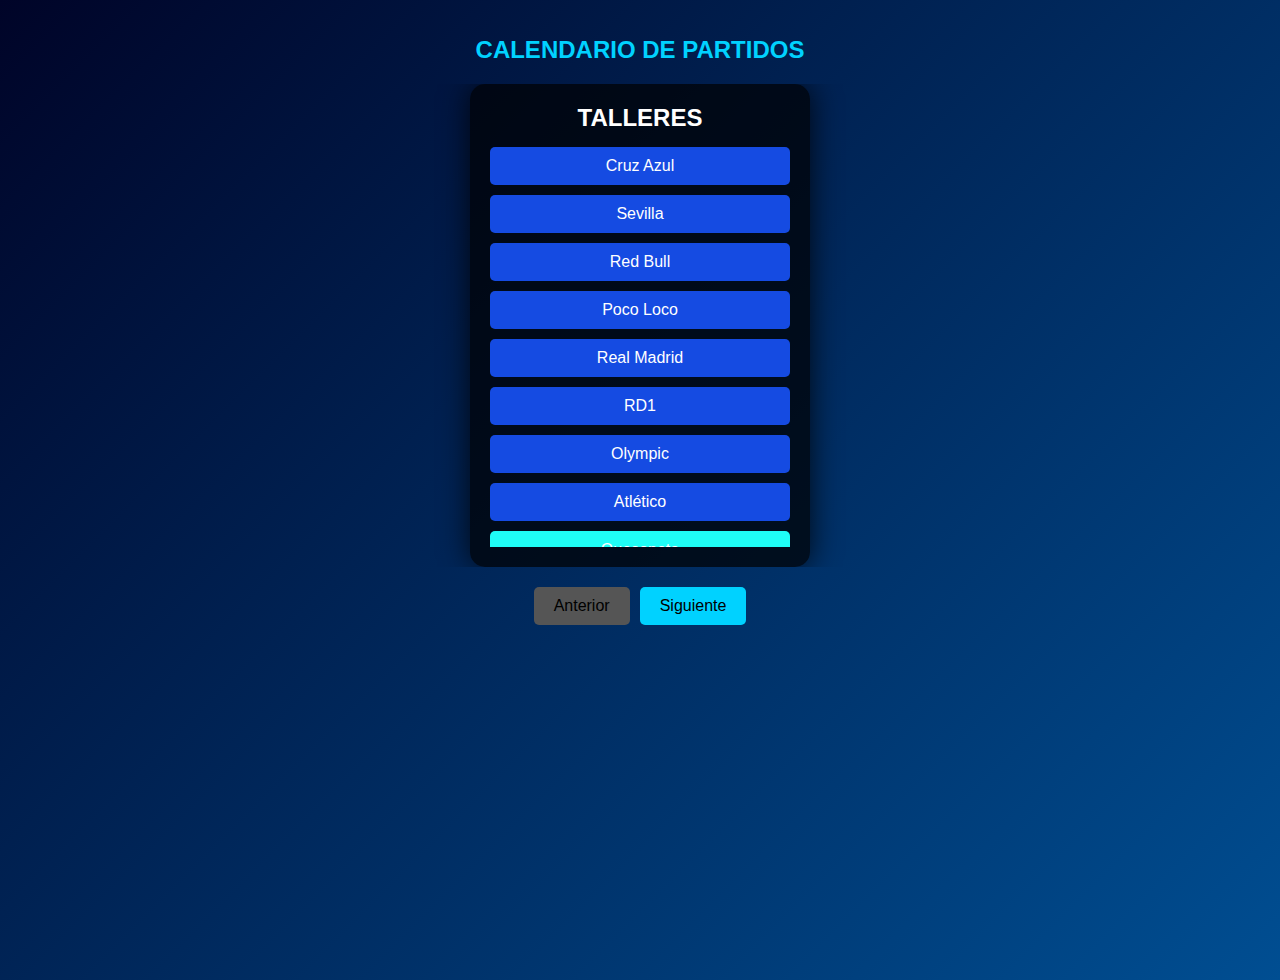
<file: grupo1.html>
<!DOCTYPE html>
<html lang="es">

<head>
    <meta charset="UTF-8">
    <meta name="viewport" content="width=device-width, initial-scale=1.0">
    <title>Calendario de Partidos</title>
    <style>
        body {
            display: flex;
            justify-content: center;
            align-items: flex-start;
            height: 100vh;
            margin: 0;
            background: linear-gradient(135deg, #000428, #004e92);
            color: white;
            font-family: 'Roboto', sans-serif;
            overflow-x: hidden;
            overflow-y: auto;
            padding-bottom: 80px;
        }

        .container {
            width: 100%;
            max-width: 900px;
            padding: 20px;
            box-sizing: border-box;
            text-align: center;
        }

        @media (max-width: 600px) {
            .card-container {
                display: flex;
                flex-direction: column;
                gap: 10px;
                overflow: visible;
            }

            .card {
                min-width: 100%;
                max-width: 100%;
                transform: scale(1);
                position: relative;
                margin: 0;
                box-shadow: none;
            }

            h1 {
                font-size: 20px;
            }

            .team-name {
                font-size: 20px;
            }

            .nav-button {
                padding: 8px 15px;
                font-size: 14px;
            }

            .match-item {
                padding: 8px;
                font-size: 14px;
            }
        }

        h1 {
            font-size: 24px;
            margin-bottom: 20px;
            color: #00d2ff;
            text-transform: uppercase;
        }

        .card-container {
            display: flex;
            flex-direction: row;
            overflow: hidden;
            max-width: 100%;
            position: relative;
            min-height: 300px;
            gap: 20px;
            justify-content: center;
        }

        .card {
            min-width: 300px;
            max-width: 400px;
            background: rgba(0, 0, 0, 0.7);
            border-radius: 15px;
            box-shadow: 0 0 30px rgba(0, 0, 0, 0.8);
            padding: 20px;
            transform: scale(0.5);
            transition: transform 0.3s ease, opacity 0.3s ease;
            opacity: 0;
            position: absolute;
        }

        .card.active {
            transform: scale(1);
            opacity: 1;
            position: relative;
        }

        .team-name {
            font-size: 24px;
            font-weight: bold;
            color: #ffffff;
            margin-bottom: 15px;
            text-transform: uppercase;
        }

        .match-list {
            list-style: none;
            padding: 0;
            margin: 0;
            max-height: 400px;
            overflow-y: auto;
        }

        .match-item {
            padding: 10px;
            background: rgba(255, 255, 255, 0.1);
            border-radius: 5px;
            margin-bottom: 10px;
            cursor: default;
            user-select: none;
            transition: background-color 0.2s ease;
        }

        /* Estilos para los estados de los partidos */
        .match-item.jugado {
            background-color: #154be2; /* Verde para jugado */
        }

        .match-item.pendiente {
            background-color: #ff0707; /* Amarillo para pendiente */
        }

        .match-item.reprogramado {
            background-color: #1ffdf6; /* Rojo para reprogramado */
        }

        .navigation {
            margin-top: 20px;
            display: flex;
            justify-content: center;
            gap: 10px;
        }

        .nav-button {
            padding: 10px 20px;
            background-color: #00d2ff;
            color: #000;
            border: none;
            border-radius: 5px;
            cursor: pointer;
            font-size: 16px;
            transition: background-color 0.3s ease;
        }

        .nav-button:disabled {
            background-color: #555;
            cursor: not-allowed;
        }
    </style>
</head>

<body>
    <div class="container">
        <h1>Calendario de Partidos</h1>
        <div class="card-container">
            <div class="card active" data-team="Talleres">
                <div class="team-name">Talleres</div>
                <ul class="match-list">
                    <li class="match-item jugado">Cruz Azul</li>
                    <li class="match-item jugado">Sevilla</li>
                    <li class="match-item jugado">Red Bull</li>
                    <li class="match-item jugado">Poco Loco</li>
                    <li class="match-item jugado">Real Madrid</li>
                    <li class="match-item jugado">RD1</li>
                    <li class="match-item jugado">Olympic</li>
                    <li class="match-item jugado">Atlético</li>
                    <li class="match-item reprogramado">Quesoneta</li>
                    <li class="match-item pendiente">Borussia Dortmund</li>
                    <li class="match-item pendiente">Galaxy</li>
                    <li class="match-item pendiente">Roma</li>
                    <li class="match-item pendiente">Juventus</li>
                </ul>
            </div>
                        
            <div class="card" data-team="Cruz Azul">
                <div class="team-name">Cruz Azul</div>
                <ul class="match-list">
                    <li class="match-item jugado">Talleres</li>
                    <li class="match-item jugado">Sevilla</li>
                    <li class="match-item jugado">Red Bull</li>
                    <li class="match-item jugado">Poco Loco</li>
                    <li class="match-item jugado">Real Madrid</li>
                    <li class="match-item jugado">RD1</li>
                    <li class="match-item jugado">Olympic</li>
                    <li class="match-item jugado">Atlético</li>
                    <li class="match-item reprogramado">Quesoneta</li>
                    <li class="match-item pendiente">Borussia Dortmund</li>
                    <li class="match-item pendiente">Galaxy</li>
                    <li class="match-item pendiente">Roma</li>
                    <li class="match-item pendiente">Juventus</li>
                </ul>
            </div>
            
            <div class="card" data-team="Roma">
                <div class="team-name">Roma</div>
                <ul class="match-list">
                    <li class="match-item jugado">Juventus</li>
                    <li class="match-item jugado">Red Bull</li>
                    <li class="match-item jugado">Poco Loco</li>
                    <li class="match-item jugado">Real Madrid</li>
                    <li class="match-item jugado">RD1</li>
                    <li class="match-item jugado">Olympic</li>
                    <li class="match-item jugado">Atlético</li>
                    <li class="match-item reprogramado">Quesoneta</li>
                    <li class="match-item pendiente">Borussia Dortmund</li>
                    <li class="match-item pendiente">Galaxy</li>
                    <li class="match-item pendiente">Sevilla</li>
                    <li class="match-item pendiente">Talleres</li>
                    <li class="match-item pendiente">Cruz Azul</li>
                </ul>
            </div>
            
            <div class="card" data-team="Juventus">
                <div class="team-name">Juventus</div>
                <ul class="match-list">
                    <li class="match-item jugado">Roma</li>
                    <li class="match-item jugado">Talleres</li>
                    <li class="match-item jugado">Red Bull</li>
                    <li class="match-item jugado">Poco Loco</li>
                    <li class="match-item jugado">Real Madrid</li>
                    <li class="match-item jugado">RD1</li>
                    <li class="match-item jugado">Olympic</li>
                    <li class="match-item jugado">Atlético</li>
                    <li class="match-item reprogramado">Quesoneta</li>
                    <li class="match-item pendiente">Borussia Dortmund</li>
                    <li class="match-item pendiente">Galaxy</li>
                    <li class="match-item pendiente">Sevilla</li>
                    <li class="match-item pendiente">Cruz Azul</li>
                </ul>
            </div>
            
            <div class="card" data-team="Red Bull">
                <div class="team-name">Red Bull</div>
                <ul class="match-list">
                    <li class="match-item jugado">Juventus</li>
                    <li class="match-item jugado">Poco Loco</li>
                    <li class="match-item jugado">Real Madrid</li>
                    <li class="match-item jugado">RD1</li>
                    <li class="match-item jugado">Olympic</li>
                    <li class="match-item jugado">Atlético</li>
                    <li class="match-item reprogramado">Quesoneta</li>
                    <li class="match-item pendiente">Borussia Dortmund</li>
                    <li class="match-item pendiente">Galaxy</li>
                    <li class="match-item pendiente">Sevilla</li>
                    <li class="match-item pendiente">Talleres</li>
                    <li class="match-item pendiente">Cruz Azul</li>
                    <li class="match-item pendiente">Roma</li>
                </ul>
            </div>
            
            <div class="card" data-team="Poco Loco">
                <div class="team-name">Poco Loco</div>
                <ul class="match-list">
                    <li class="match-item jugado">Red Bull</li>
                    <li class="match-item jugado">Real Madrid</li>
                    <li class="match-item jugado">RD1</li>
                    <li class="match-item jugado">Olympic</li>
                    <li class="match-item jugado">Atlético</li>
                    <li class="match-item reprogramado">Quesoneta</li>
                    <li class="match-item pendiente">Borussia Dortmund</li>
                    <li class="match-item pendiente">Galaxy</li>
                    <li class="match-item pendiente">Sevilla</li>
                    <li class="match-item pendiente">Talleres</li>
                    <li class="match-item pendiente">Cruz Azul</li>
                    <li class="match-item pendiente">Roma</li>
                    <li class="match-item pendiente">Juventus</li>
                </ul>
            </div>
            
            <div class="card" data-team="Real Madrid">
                <div class="team-name">Real Madrid</div>
                <ul class="match-list">
                    <li class="match-item jugado">Poco Loco</li>
                    <li class="match-item jugado">RD1</li>
                    <li class="match-item jugado">Olympic</li>
                    <li class="match-item jugado">Atlético</li>
                    <li class="match-item reprogramado">Quesoneta</li>
                    <li class="match-item pendiente">Borussia Dortmund</li>
                    <li class="match-item pendiente">Galaxy</li>
                    <li class="match-item pendiente">Sevilla</li>
                    <li class="match-item pendiente">Talleres</li>
                    <li class="match-item pendiente">Cruz Azul</li>
                    <li class="match-item pendiente">Roma</li>
                    <li class="match-item pendiente">Juventus</li>
                    <li class="match-item pendiente">Red Bull</li>
                </ul>
            </div>
            
            <div class="card" data-team="RD1">
                <div class="team-name">RD1</div>
                <ul class="match-list">
                    <li class="match-item jugado">Real Madrid</li>
                    <li class="match-item jugado">Olympic</li>
                    <li class="match-item jugado">Atlético</li>
                    <li class="match-item reprogramado">Quesoneta</li>
                    <li class="match-item pendiente">Borussia Dortmund</li>
                    <li class="match-item pendiente">Galaxy</li>
                    <li class="match-item pendiente">Sevilla</li>
                    <li class="match-item pendiente">Talleres</li>
                    <li class="match-item pendiente">Cruz Azul</li>
                    <li class="match-item pendiente">Roma</li>
                    <li class="match-item pendiente">Juventus</li>
                    <li class="match-item pendiente">Red Bull</li>
                    <li class="match-item pendiente">Poco Loco</li>
                </ul>
            </div>
            
            <div class="card" data-team="Olympic">
                <div class="team-name">Olympic</div>
                <ul class="match-list">
                    <li class="match-item jugado">RD1</li>
                    <li class="match-item jugado">Atlético</li>
                    <li class="match-item reprogramado">Quesoneta</li>
                    <li class="match-item pendiente">Borussia Dortmund</li>
                    <li class="match-item pendiente">Galaxy</li>
                    <li class="match-item pendiente">Sevilla</li>
                    <li class="match-item pendiente">Talleres</li>
                    <li class="match-item pendiente">Cruz Azul</li>
                    <li class="match-item pendiente">Roma</li>
                    <li class="match-item pendiente">Juventus</li>
                    <li class="match-item pendiente">Red Bull</li>
                    <li class="match-item pendiente">Poco Loco</li>
                    <li class="match-item pendiente">Real Madrid</li>
                </ul>
            </div>
            
            <div class="card" data-team="Atlético">
                <div class="team-name">Atlético</div>
                <ul class="match-list">
                    <li class="match-item jugado">Olympic</li>
                    <li class="match-item jugado">Quesoneta</li>
                    <li class="match-item jugado">Borussia Dortmund</li>
                    <li class="match-item jugado">Galaxy</li>
                    <li class="match-item jugado">Sevilla</li>
                    <li class="match-item jugado">Talleres</li>
                    <li class="match-item jugado">Cruz Azul</li>
                    <li class="match-item pendiente">Roma</li>
                    <li class="match-item pendiente">Juventus</li>
                    <li class="match-item pendiente">Red Bull</li>
                    <li class="match-item pendiente">Poco Loco</li>
                    <li class="match-item pendiente">Real Madrid</li>
                    <li class="match-item pendiente">RD1</li>
                </ul>
            </div>
            
            <div class="card" data-team="Quesoneta">
                <div class="team-name">Quesoneta</div>
                <ul class="match-list">
                    <li class="match-item jugado">Atlético</li>
                    <li class="match-item jugado">Borussia Dortmund</li>
                    <li class="match-item jugado">Galaxy</li>
                    <li class="match-item jugado">Sevilla</li>
                    <li class="match-item jugado">Talleres</li>
                    <li class="match-item jugado">Cruz Azul</li>
                    <li class="match-item jugado">Roma</li>
                    <li class="match-item jugado">Juventus</li>
                    <li class="match-item jugado">Red Bull</li>
                    <li class="match-item pendiente">Poco Loco</li>
                    <li class="match-item pendiente">Real Madrid</li>
                    <li class="match-item pendiente">RD1</li>
                    <li class="match-item pendiente">Olympic</li>
                </ul>
            </div>
            
            <div class="card" data-team="Borussia Dortmund">
                <div class="team-name">Borussia Dortmund</div>
                <ul class="match-list">
                    <li class="match-item pendiente">Galaxy</li>
                    <li class="match-item pendiente">Sevilla</li>
                    <li class="match-item pendiente">Talleres</li>
                    <li class="match-item pendiente">Cruz Azul</li>
                    <li class="match-item pendiente">Roma</li>
                    <li class="match-item pendiente">Juventus</li>
                    <li class="match-item pendiente">Red Bull</li>
                    <li class="match-item pendiente">Poco Loco</li>
                    <li class="match-item pendiente">Real Madrid</li>
                    <li class="match-item pendiente">RD1</li>
                    <li class="match-item pendiente">Olympic</li>
                    <li class="match-item pendiente">Atlético</li>
                    <li class="match-item pendiente">Quesoneta</li>
                </ul>
            </div>
            
            <div class="card" data-team="Galaxy">
                <div class="team-name">Galaxy</div>
                <ul class="match-list">
                    <li class="match-item pendiente">Sevilla</li>
                    <li class="match-item pendiente">Talleres</li>
                    <li class="match-item pendiente">Cruz Azul</li>
                    <li class="match-item pendiente">Roma</li>
                    <li class="match-item pendiente">Juventus</li>
                    <li class="match-item pendiente">Red Bull</li>
                    <li class="match-item pendiente">Poco Loco</li>
                    <li class="match-item pendiente">Real Madrid</li>
                    <li class="match-item pendiente">RD1</li>
                    <li class="match-item pendiente">Olympic</li>
                    <li class="match-item pendiente">Atlético</li>
                    <li class="match-item pendiente">Quesoneta</li>
                    <li class="match-item pendiente">Borussia Dortmund</li>
                </ul>
            </div>
            
            <div class="card" data-team="Sevilla">
                <div class="team-name">Sevilla</div>
                <ul class="match-list">
                    <li class="match-item pendiente">Talleres</li>
                    <li class="match-item pendiente">Cruz Azul</li>
                    <li class="match-item pendiente">Roma</li>
                    <li class="match-item pendiente">Juventus</li>
                    <li class="match-item pendiente">Red Bull</li>
                    <li class="match-item pendiente">Poco Loco</li>
                    <li class="match-item pendiente">Real Madrid</li>
                    <li class="match-item pendiente">RD1</li>
                    <li class="match-item pendiente">Olympic</li>
                    <li class="match-item pendiente">Atlético</li>
                    <li class="match-item pendiente">Quesoneta</li>
                    <li class="match-item pendiente">Borussia Dortmund</li>
                    <li class="match-item pendiente">Galaxy</li>
                </ul>
            </div>
        </div>
        <div class="navigation">
            <button class="nav-button" id="prevButton">Anterior</button>
            <button class="nav-button" id="nextButton">Siguiente</button>
    <script>
        document.addEventListener('DOMContentLoaded', function () {
            let currentCardIndex = 0;
            const cards = document.querySelectorAll('.card');
            const prevBtn = document.getElementById('prevButton');
            const nextBtn = document.getElementById('nextButton');

            function updateCardVisibility() {
                cards.forEach((card, index) => {
                    card.classList.toggle('active', index === currentCardIndex);
                });

                prevBtn.disabled = currentCardIndex === 0;
                nextBtn.disabled = currentCardIndex === cards.length - 1;
            }

            nextBtn.addEventListener('click', function () {
                if (currentCardIndex < cards.length - 1) {
                    currentCardIndex++;
                    updateCardVisibility();
                }
            });

            prevBtn.addEventListener('click', function () {
                if (currentCardIndex > 0) {
                    currentCardIndex--;
                    updateCardVisibility();
                }
            });

            updateCardVisibility(); // Initialize button states
        });
    </script>
</body>

</html>
</file>
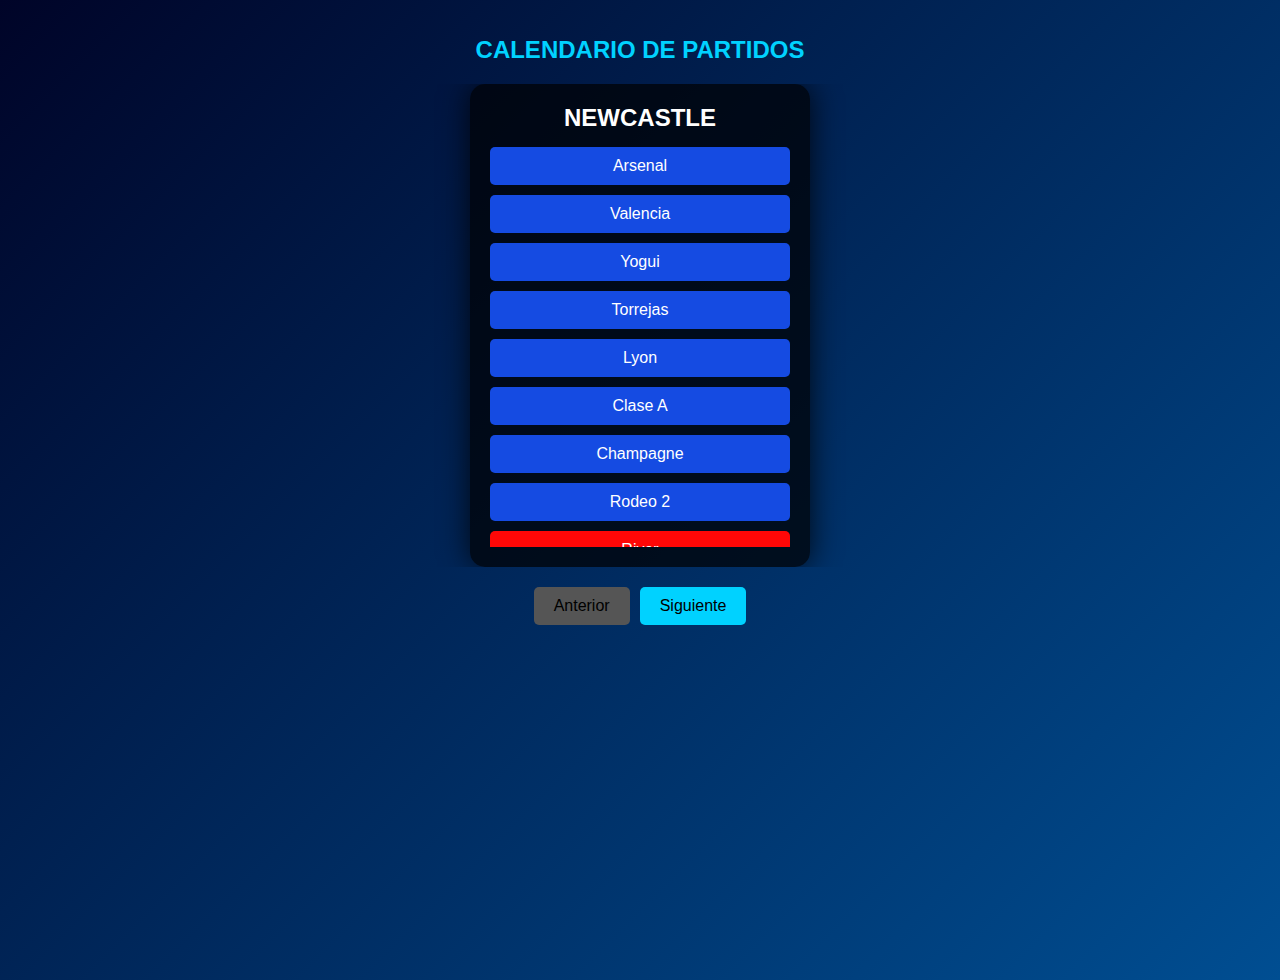
<file: grupo2.html>
<!DOCTYPE html>
<html lang="es">

<head>
    <meta charset="UTF-8">
    <meta name="viewport" content="width=device-width, initial-scale=1.0">
    <title>Calendario de Partidos</title>
    <style>
        body {
            display: flex;
            justify-content: center;
            align-items: flex-start;
            height: 100vh;
            margin: 0;
            background: linear-gradient(135deg, #000428, #004e92);
            color: white;
            font-family: 'Roboto', sans-serif;
            overflow-x: hidden;
            overflow-y: auto;
            padding-bottom: 80px;
        }

        .container {
            width: 100%;
            max-width: 900px;
            padding: 20px;
            box-sizing: border-box;
            text-align: center;
        }

        @media (max-width: 600px) {
            .card-container {
                display: flex;
                flex-direction: column;
                gap: 10px;
                overflow: visible;
            }

            .card {
                min-width: 100%;
                max-width: 100%;
                transform: scale(1);
                position: relative;
                margin: 0;
                box-shadow: none;
            }

            h1 {
                font-size: 20px;
            }

            .team-name {
                font-size: 20px;
            }

            .nav-button {
                padding: 8px 15px;
                font-size: 14px;
            }

            .match-item {
                padding: 8px;
                font-size: 14px;
            }
        }

        h1 {
            font-size: 24px;
            margin-bottom: 20px;
            color: #00d2ff;
            text-transform: uppercase;
        }

        .card-container {
            display: flex;
            flex-direction: row;
            overflow: hidden;
            max-width: 100%;
            position: relative;
            min-height: 300px;
            gap: 20px;
            justify-content: center;
        }

        .card {
            min-width: 300px;
            max-width: 400px;
            background: rgba(0, 0, 0, 0.7);
            border-radius: 15px;
            box-shadow: 0 0 30px rgba(0, 0, 0, 0.8);
            padding: 20px;
            transform: scale(0.5);
            transition: transform 0.3s ease, opacity 0.3s ease;
            opacity: 0;
            position: absolute;
        }

        .card.active {
            transform: scale(1);
            opacity: 1;
            position: relative;
        }

        .team-name {
            font-size: 24px;
            font-weight: bold;
            color: #ffffff;
            margin-bottom: 15px;
            text-transform: uppercase;
        }

        .match-list {
            list-style: none;
            padding: 0;
            margin: 0;
            max-height: 400px;
            overflow-y: auto;
        }

        .match-item {
            padding: 10px;
            background: rgba(255, 255, 255, 0.1);
            border-radius: 5px;
            margin-bottom: 10px;
            cursor: default;
            user-select: none;
            transition: background-color 0.2s ease;
        }

        /* Estilos para los estados de los partidos */
        .match-item.jugado {
            background-color: #154be2; /* Verde para jugado */
        }

        .match-item.pendiente {
            background-color: #ff0707; /* Amarillo para pendiente */
        }

        .match-item.reprogramado {
            background-color: #1ffdf6; /* Rojo para reprogramado */
        }

        .navigation {
            margin-top: 20px;
            display: flex;
            justify-content: center;
            gap: 10px;
        }

        .nav-button {
            padding: 10px 20px;
            background-color: #00d2ff;
            color: #000;
            border: none;
            border-radius: 5px;
            cursor: pointer;
            font-size: 16px;
            transition: background-color 0.3s ease;
        }

        .nav-button:disabled {
            background-color: #555;
            cursor: not-allowed;
        }
    </style>
</head>

<body>
    <div class="container">
        <h1>Calendario de Partidos</h1>
        <div class="card-container">
            <div class="card active" data-team="Newcastle">
                <div class="team-name">Newcastle</div>
                <ul class="match-list">
                    <li class="match-item jugado">Arsenal</li>
                    <li class="match-item jugado">Valencia</li>
                    <li class="match-item jugado">Yogui</li>
                    <li class="match-item jugado">Torrejas</li>
                    <li class="match-item jugado">Lyon</li>
                    <li class="match-item jugado">Clase A</li>
                    <li class="match-item jugado">Champagne</li>
                    <li class="match-item jugado">Rodeo 2</li>
                    <li class="match-item pendiente">River</li>
                    <li class="match-item pendiente">Baratillo</li>
                    <li class="match-item pendiente">Halcones</li>
                    <li class="match-item pendiente">Bayer Leverkusen</li>
                    <li class="match-item jugado">Trópic</li>
                </ul>
            </div>
            <div class="card" data-team="Arsenal">
                <div class="team-name">Arsenal</div>
                <ul class="match-list">
                    <li class="match-item jugado">Newcastle</li>
                    <li class="match-item jugado">Valencia</li>
                    <li class="match-item jugado">Yogui.a</li>
                    <li class="match-item jugado">Torrejas</li>
                    <li class="match-item jugado">Lyon</li>
                    <li class="match-item jugado">Clase A</li>
                    <li class="match-item pendiente">Champagne</li>
                    <li class="match-item reprogramado">Rodeo 2</li>
                    <li class="match-item reprogramado">River</li>
                    <li class="match-item reprogramado">Baratillo</li>
                    <li class="match-item pendiente">Halcones</li>
                    <li class="match-item jugado">Bayer Leverkusen</li>
                    <li class="match-item jugado">Trópico</li>
                </ul>
            </div>
            <div class="card" data-team="Valencia">
                <div class="team-name">Valencia</div>
                <ul class="match-list">
                    <li class="match-item jugado">Newcastle</li>
                    <li class="match-item jugado">Arsenal</li>
                    <li class="match-item jugado">Yoggi</li>
                    <li class="match-item jugado">Torrejas</li>
                    <li class="match-item jugado">Lyon</li>
                    <li class="match-item jugado">Clase A</li>
                    <li class="match-item jugado">Champagne</li>
                    <li class="match-item jugado">Rodeo 2</li>
                    <li class="match-item pendiente">River</li>
                    <li class="match-item pendiente">Baratillo</li>
                    <li class="match-item pendiente">Halcones</li>
                    <li class="match-item pendiente">Bayer Leverkusen</li>
                    <li class="match-item jugado">Trópico</li>
                </ul>
            </div>
            <div class="card" data-team="Yoggi">
                <div class="team-name">Yogui.A</div>
                <ul class="match-list">
                    <li class="match-item jugado">Newcastle</li>
                    <li class="match-item jugado">Arsenal</li>
                    <li class="match-item jugado">Valencia</li>
                    <li class="match-item jugado">Torrejas</li>
                    <li class="match-item jugado">Lyon</li>
                    <li class="match-item jugado">Clase A</li>
                    <li class="match-item jugado">Champagne</li>
                    <li class="match-item jugado">Rodeo 2</li>
                    <li class="match-item jugado">River</li>
                    <li class="match-item jugado">Baratillo</li>
                    <li class="match-item jugado">Halcones</li>
                    <li class="match-item jugado">Bayer Leverkusen</li>
                    <li class="match-item jugado">Trópico</li>
                </ul>
            </div>
            <div class="card" data-team="Torrejas">
                <div class="team-name">Torrejas</div>
                <ul class="match-list">
                    <li class="match-item jugado">Newcastle</li>
                    <li class="match-item jugado">Arsenal</li>
                    <li class="match-item jugado">Valencia</li>
                    <li class="match-item jugado">Yoggi</li>
                    <li class="match-item jugado">Lyon</li>
                    <li class="match-item jugado">Clase A</li>
                    <li class="match-item jugado">Champagne</li>
                    <li class="match-item jugado">Rodeo 2</li>
                    <li class="match-item jugado">River</li>
                    <li class="match-item jugado">Baratillo</li>
                    <li class="match-item jugado">Halcones</li>
                    <li class="match-item jugado">Bayer Leverkusen</li>
                    <li class="match-item jugado">Trópico</li>
                </ul>
            </div>
            <div class="card" data-team="Lyon">
                <div class="team-name">Lyon</div>
                <ul class="match-list">
                    <li class="match-item jugado">Newcastle</li>
                    <li class="match-item jugado">Arsenal</li>
                    <li class="match-item jugado">Valencia</li>
                    <li class="match-item jugado">Yoggi</li>
                    <li class="match-item jugado">Torrejas</li>
                    <li class="match-item jugado">Clase A</li>
                    <li class="match-item jugado">Champagne</li>
                    <li class="match-item jugado">Rodeo 2</li>
                    <li class="match-item jugado">River</li>
                    <li class="match-item jugado">Baratillo</li>
                    <li class="match-item jugado">Halcones</li>
                    <li class="match-item jugado">Bayer Leverkusen</li>
                    <li class="match-item jugado">Trópico</li>
                </ul>
            </div>
            <div class="card" data-team="Clase A">
                <div class="team-name">Clase A</div>
                <ul class="match-list">
                    <li class="match-item jugado">Newcastle</li>
                    <li class="match-item jugado">Arsenal</li>
                    <li class="match-item jugado">Valencia</li>
                    <li class="match-item jugado">Yoggi</li>
                    <li class="match-item jugado">Torrejas</li>
                    <li class="match-item jugado">Lyon</li>
                    <li class="match-item jugado">Champagne</li>
                    <li class="match-item jugado">Rodeo 2</li>
                    <li class="match-item jugado">River</li>
                    <li class="match-item jugado">Baratillo</li>
                    <li class="match-item jugado">Halcones</li>
                    <li class="match-item jugado">Bayer Leverkusen</li>
                    <li class="match-item jugado">Trópico</li>
                </ul>
            </div>
            <div class="card" data-team="Champagne">
                <div class="team-name">Champagne</div>
                <ul class="match-list">
                    <li class="match-item jugado">Newcastle</li>
                    <li class="match-item jugado">Arsenal</li>
                    <li class="match-item jugado">Valencia</li>
                    <li class="match-item jugado">Yoggi</li>
                    <li class="match-item jugado">Torrejas</li>
                    <li class="match-item jugado">Lyon</li>
                    <li class="match-item jugado">Clase A</li>
                    <li class="match-item jugado">Rodeo 2</li>
                    <li class="match-item jugado">River</li>
                    <li class="match-item jugado">Baratillo</li>
                    <li class="match-item jugado">Halcones</li>
                    <li class="match-item jugado">Bayer Leverkusen</li>
                    <li class="match-item jugado">Trópico</li>
                </ul>
            </div>
            <div class="card" data-team="Rodeo 2">
                <div class="team-name">Rodeo 2</div>
                <ul class="match-list">
                    <li class="match-item jugado">Newcastle</li>
                    <li class="match-item jugado">Arsenal</li>
                    <li class="match-item jugado">Valencia</li>
                    <li class="match-item jugado">Yoggi</li>
                    <li class="match-item jugado">Torrejas</li>
                    <li class="match-item jugado">Lyon</li>
                    <li class="match-item jugado">Clase A</li>
                    <li class="match-item jugado">Champagne</li>
                    <li class="match-item jugado">River</li>
                    <li class="match-item jugado">Baratillo</li>
                    <li class="match-item jugado">Halcones</li>
                    <li class="match-item jugado">Bayer Leverkusen</li>
                    <li class="match-item jugado">Trópico</li>
                </ul>
            </div>
            <div class="card" data-team="River">
                <div class="team-name">River</div>
                <ul class="match-list">
                    <li class="match-item jugado">Newcastle</li>
                    <li class="match-item jugado">Arsenal</li>
                    <li class="match-item jugado">Valencia</li>
                    <li class="match-item jugado">Yoggi</li>
                    <li class="match-item jugado">Torrejas</li>
                    <li class="match-item jugado">Lyon</li>
                    <li class="match-item jugado">Clase A</li>
                    <li class="match-item jugado">Champagne</li>
                    <li class="match-item jugado">Rodeo 2</li>
                    <li class="match-item jugado">Baratillo</li>
                    <li class="match-item jugado">Halcones</li>
                    <li class="match-item jugado">Bayer Leverkusen</li>
                    <li class="match-item jugado">Trópico</li>
                </ul>
            </div>
            <div class="card" data-team="Baratillo">
                <div class="team-name">Baratillo</div>
                <ul class="match-list">
                    <li class="match-item jugado">Newcastle</li>
                    <li class="match-item jugado">Arsenal</li>
                    <li class="match-item jugado">Valencia</li>
                    <li class="match-item jugado">Yoggi</li>
                    <li class="match-item jugado">Torrejas</li>
                    <li class="match-item jugado">Lyon</li>
                    <li class="match-item jugado">Clase A</li>
                    <li class="match-item jugado">Champagne</li>
                    <li class="match-item jugado">Rodeo 2</li>
                    <li class="match-item jugado">River</li>
                    <li class="match-item jugado">Halcones</li>
                    <li class="match-item jugado">Bayer Leverkusen</li>
                    <li class="match-item jugado">Trópico</li>
                </ul>
            </div>
            <div class="card" data-team="Halcones">
                <div class="team-name">Halcones</div>
                <ul class="match-list">
                    <li class="match-item jugado">Newcastle</li>
                    <li class="match-item jugado">Arsenal</li>
                    <li class="match-item jugado">Valencia</li>
                    <li class="match-item jugado">Yoggi</li>
                    <li class="match-item jugado">Torrejas</li>
                    <li class="match-item jugado">Lyon</li>
                    <li class="match-item jugado">Clase A</li>
                    <li class="match-item jugado">Champagne</li>
                    <li class="match-item jugado">Rodeo 2</li>
                    <li class="match-item jugado">River</li>
                    <li class="match-item jugado">Baratillo</li>
                    <li class="match-item jugado">Bayer Leverkusen</li>
                    <li class="match-item jugado">Trópico</li>
                </ul>
            </div>
            <div class="card" data-team="Bayer Leverkusen">
                <div class="team-name">Bayer Leverkusen</div>
                <ul class="match-list">
                    <li class="match-item jugado">Newcastle</li>
                    <li class="match-item jugado">Arsenal</li>
                    <li class="match-item jugado">Valencia</li>
                    <li class="match-item jugado">Yoggi</li>
                    <li class="match-item jugado">Torrejas</li>
                    <li class="match-item jugado">Lyon</li>
                    <li class="match-item jugado">Clase A</li>
                    <li class="match-item jugado">Champagne</li>
                    <li class="match-item jugado">Rodeo 2</li>
                    <li class="match-item jugado">River</li>
                    <li class="match-item jugado">Baratillo</li>
                    <li class="match-item jugado">Halcones</li>
                    <li class="match-item jugado">Trópico</li>
                </ul>
            </div>
            <div class="card" data-team="Trópico">
                <div class="team-name">Trópico</div>
                <ul class="match-list">
                    <li class="match-item jugado">Newcastle</li>
                    <li class="match-item jugado">Arsenal</li>
                    <li class="match-item jugado">Valencia</li>
                    <li class="match-item jugado">Yoggi</li>
                    <li class="match-item jugado">Torrejas</li>
                    <li class="match-item jugado">Lyon</li>
                    <li class="match-item jugado">Clase A</li>
                    <li class="match-item jugado">Champagne</li>
                    <li class="match-item jugado">Rodeo 2</li>
                    <li class="match-item jugado">River</li>
                    <li class="match-item jugado">Baratillo</li>
                    <li class="match-item jugado">Halcones</li>
                    <li class="match-item jugado">Bayer Leverkusen</li>
                </ul>
            </div>
        </div>
        <div class="navigation">
            <button class="nav-button" id="prevButton">Anterior</button>
            <button class="nav-button" id="nextButton">Siguiente</button>
    <script>
        document.addEventListener('DOMContentLoaded', function () {
            let currentCardIndex = 0;
            const cards = document.querySelectorAll('.card');
            const prevBtn = document.getElementById('prevButton');
            const nextBtn = document.getElementById('nextButton');

            function updateCardVisibility() {
                cards.forEach((card, index) => {
                    card.classList.toggle('active', index === currentCardIndex);
                });

                prevBtn.disabled = currentCardIndex === 0;
                nextBtn.disabled = currentCardIndex === cards.length - 1;
            }

            nextBtn.addEventListener('click', function () {
                if (currentCardIndex < cards.length - 1) {
                    currentCardIndex++;
                    updateCardVisibility();
                }
            });

            prevBtn.addEventListener('click', function () {
                if (currentCardIndex > 0) {
                    currentCardIndex--;
                    updateCardVisibility();
                }
            });

            updateCardVisibility(); // Initialize button states
        });
    </script>
</body>

</html>
</file>
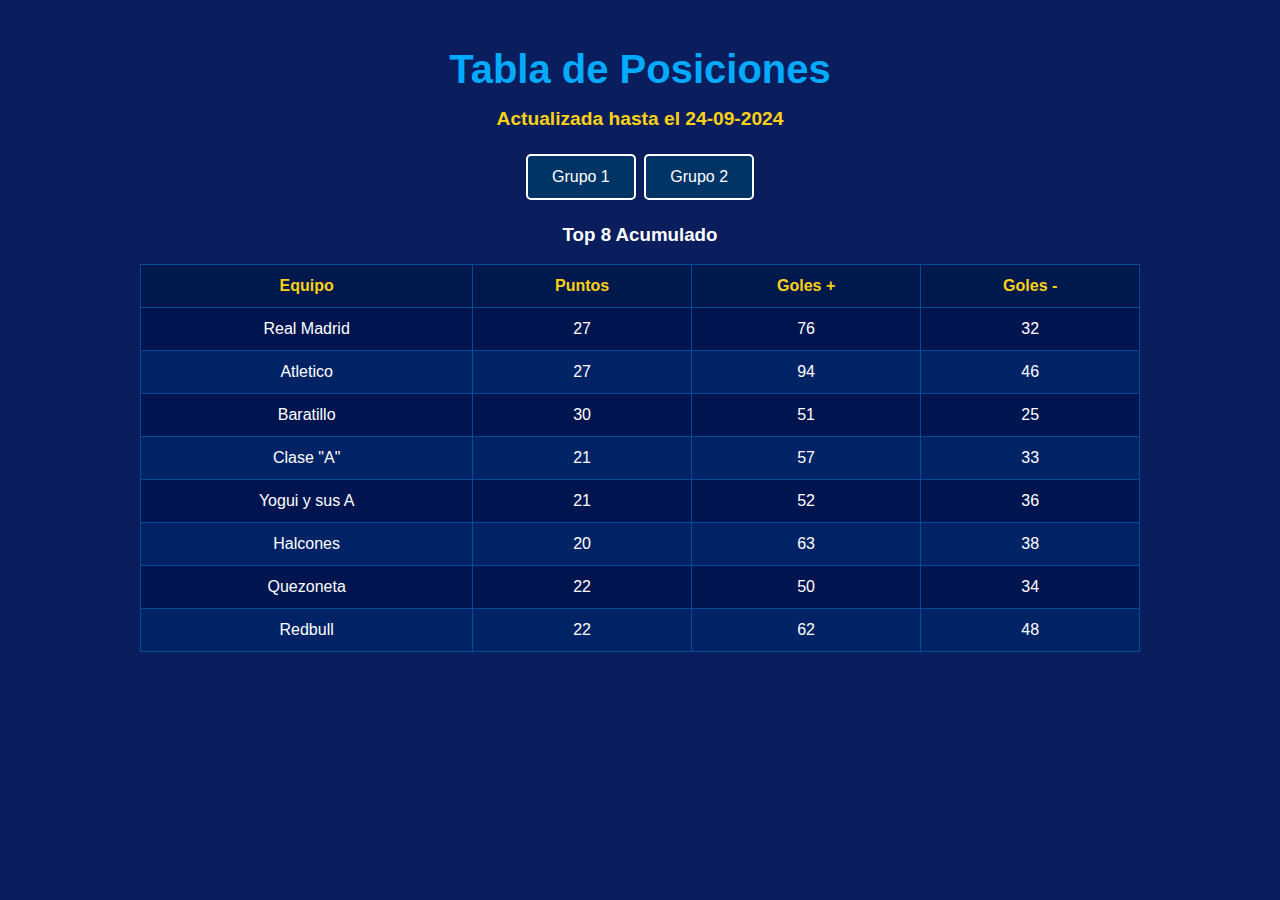
<file: tabla.html>
<!DOCTYPE html>
<html lang="es">
<head>
    <meta charset="UTF-8">
    <meta name="viewport" content="width=device-width, initial-scale=1.0">
    <title>Tabla de Posiciones</title>
    <style>
        body {
            font-family: Arial, sans-serif;
            background-color: #0a1e5e;
            color: #ffffff;
            margin: 0;
            padding: 0;
        }

        .container {
            max-width: 1000px;
            margin: 0 auto;
            padding: 20px;
            text-align: center;
        }

        h1 {
            margin-bottom: 10px;
            color: #00aaff;
            font-size: 2.5em;
        }

        h2 {
            margin-bottom: 20px;
            color: #fcd116;
            font-size: 1.2em;
        }

        .button-container {
            margin-bottom: 20px;
        }

        .button-container button {
            background-color: #003366;
            border: 2px solid #ffffff;
            color: white;
            padding: 12px 24px;
            text-align: center;
            text-decoration: none;
            display: inline-block;
            font-size: 16px;
            margin: 4px 2px;
            cursor: pointer;
            border-radius: 5px;
            transition: background-color 0.3s ease;
        }

        .button-container button:hover {
            background-color: #0055a5;
        }

        .table-container, .top-teams-container {
            display: none;
        }

        .table-container table, .top-teams-container table {
            width: 100%;
            border-collapse: collapse;
            margin-bottom: 20px;
            font-size: 1em;
            background-color: #00154f;
            color: #ffffff;
        }

        .table-container th, .table-container td, .top-teams-container th, .top-teams-container td {
            padding: 12px;
            border: 1px solid #004c99;
            text-align: center;
        }

        .table-container th, .top-teams-container th {
            background-color: #00194d;
            color: #fcd116;
        }

        .table-container tr:nth-child(even), .top-teams-container tr:nth-child(even) {
            background-color: #002366;
        }

        .table-container tr:hover, .top-teams-container tr:hover {
            background-color: #00308f;
        }

        @media only screen and (max-width: 600px) {
            .button-container button {
                width: 100%;
                padding: 12px;
            }

            h1 {
                font-size: 1.5em;
            }
        }
    </style>
</head>
<body>
    <div class="container">
        <h1>Tabla de Posiciones</h1>
        <h2>Actualizada hasta el 24-09-2024</h2>
        <div class="button-container">
            <button onclick="showGroup('group1')">Grupo 1</button>
            <button onclick="showGroup('group2')">Grupo 2</button>
        </div>
        <div id="top-teams" class="top-teams-container">
            <h3>Top 8 Acumulado</h3>
            <table>
                <thead>
                    <tr>
                        <th>Equipo</th>
                        <th>Puntos</th>
                        <th>Goles +</th>
                        <th>Goles - </th>
                    </tr>
                </thead>
                <tbody>
                    <!-- Mejores 8 equipos acumulados -->
                    <tr><td>Real Madrid</td><td>27</td><td>76</td><td>32</td></tr>
                    <tr><td>Atletico</td><td>27</td><td>94</td><td>46</td></tr>
                    <tr><td>Baratillo</td><td>30</td><td>51</td><td>25</td></tr>
                    <tr><td>Clase "A"</td><td>21</td><td>57</td><td>33</td></tr>
                    <tr><td>Yogui y sus A</td><td>21</td><td>52</td><td>36</td></tr>
                    <tr><td>Halcones</td><td>20</td><td>63</td><td>38</td></tr>
                    <tr><td>Quezoneta</td><td>22</td><td>50</td><td>34</td></tr>
                    <tr><td>Redbull</td><td>22</td><td>62</td><td>48</td></tr>
                </tbody>
            </table>
        </div>
        <div id="group1" class="table-container">
            <h3>Grupo 1</h3>
            <table>
                <thead>
                    <tr>
                        <th>Equipo</th>
                        <th>Puntos</th>
                        <th>Goles +</th>
                        <th>Goles -</th>
                    </tr>
                </thead>
                <tbody>
                    <tr><td>Real Madrid</td><td>27</td><td>76</td><td>32</td></tr>
                    <tr><td>Atletico</td><td>27</td><td>94</td><td>46</td></tr>
                    <tr><td>Sevilla</td><td>22</td><td>42</td><td>31</td></tr>
                    <tr><td>Quezoneta</td><td>22</td><td>50</td><td>34</td></tr>
                    <tr><td>Redbull</td><td>22</td><td>62</td><td>48</td></tr>
                    <tr><td>Borussia</td><td>18</td><td>61</td><td>35</td></tr>
                    <tr><td>Cruz Azul</td><td>13</td><td>34</td><td>33</td></tr>
                    <tr><td>Poco Loco</td><td>13</td><td>39</td><td>51</td></tr>
                    <tr><td>Talleres</td><td>10</td><td>43</td><td>60</td></tr>
                    <tr><td>RD1</td><td>10</td><td>37</td><td>47</td></tr>
                    <tr><td>Juventus</td><td>6</td><td>33</td><td>73</td></tr>
                    <tr><td>Galaxi</td><td>6</td><td>36</td><td>82</td></tr>
                    <tr><td>Roma</td><td>9</td><td>42</td><td>56</td></tr>
                    <tr><td>Olimpic</td><td>4</td><td>32</td><td>63</td></tr>
                </tbody>
            </table>
        </div>
        <div id="group2" class="table-container">
            <h3>Grupo 2</h3>
            <table>
                <thead>
                    <tr>
                        <th>Equipo</th>
                        <th>Puntos</th>
                        <th>Goles +</th>
                        <th>Goles -</th>
                    </tr>
                </thead>
                <tbody>
                    <tr><td>Baratillo</td><td>30</td><td>51</td><td>25</td></tr>
                    <tr><td>Clase "A"</td><td>21</td><td>57</td><td>33</td></tr>
                    <tr><td>Yogui y sus A</td><td>21</td><td>52</td><td>36</td></tr>
                    <tr><td>Halcones</td><td>20</td><td>63</td><td>38</td></tr>
                    <tr><td>Arsenal</td><td>19</td><td>50</td><td>41</td></tr>
                    <tr><td>Milán</td><td>15</td><td>34</td><td>27</td></tr>
                    <tr><td>Newcastle</td><td>15</td><td>46</td><td>46</td></tr>
                    <tr><td>Valencia</td><td>13</td><td>34</td><td>47</td></tr>
                   <tr><td>Tropic</td><td>12</td><td>36</td><td>60</td></tr>
                    <tr><td>Bayer Leverk</td><td>12</td><td>38</td><td>55</td></tr>
                    <tr><td>Champyone</td><td>11</td><td>28</td><td>41</td></tr>
                     <tr><td>River</td><td>9</td><td>29</td><td>39</td></tr>
                        <tr><td>Arsenal</td><td>6</td><td>35</td><td>68</td></tr>
                        <tr><td>Torrejas</td><td>0</td><td>36</td><td>80</td></tr>
                    </tbody>
                </table>
            </div>
        </div>
        <script>
            function showGroup(groupId) {
                // Ocultar todas las tablas de grupos
                document.getElementById('group1').style.display = 'none';
                document.getElementById('group2').style.display = 'none';
                document.getElementById('top-teams').style.display = 'none';
                
                // Mostrar la tabla del grupo seleccionado
                if (groupId === 'group1') {
                    document.getElementById('group1').style.display = 'block';
                } else if (groupId === 'group2') {
                    document.getElementById('group2').style.display = 'block';
                } else {
                    document.getElementById('top-teams').style.display = 'block';
                }
            }
            
            // Mostrar la tabla global al cargar la página
            window.onload = function() {
                showGroup('top-teams');
            };
        </script>
    </body>
    </html>
</file>
